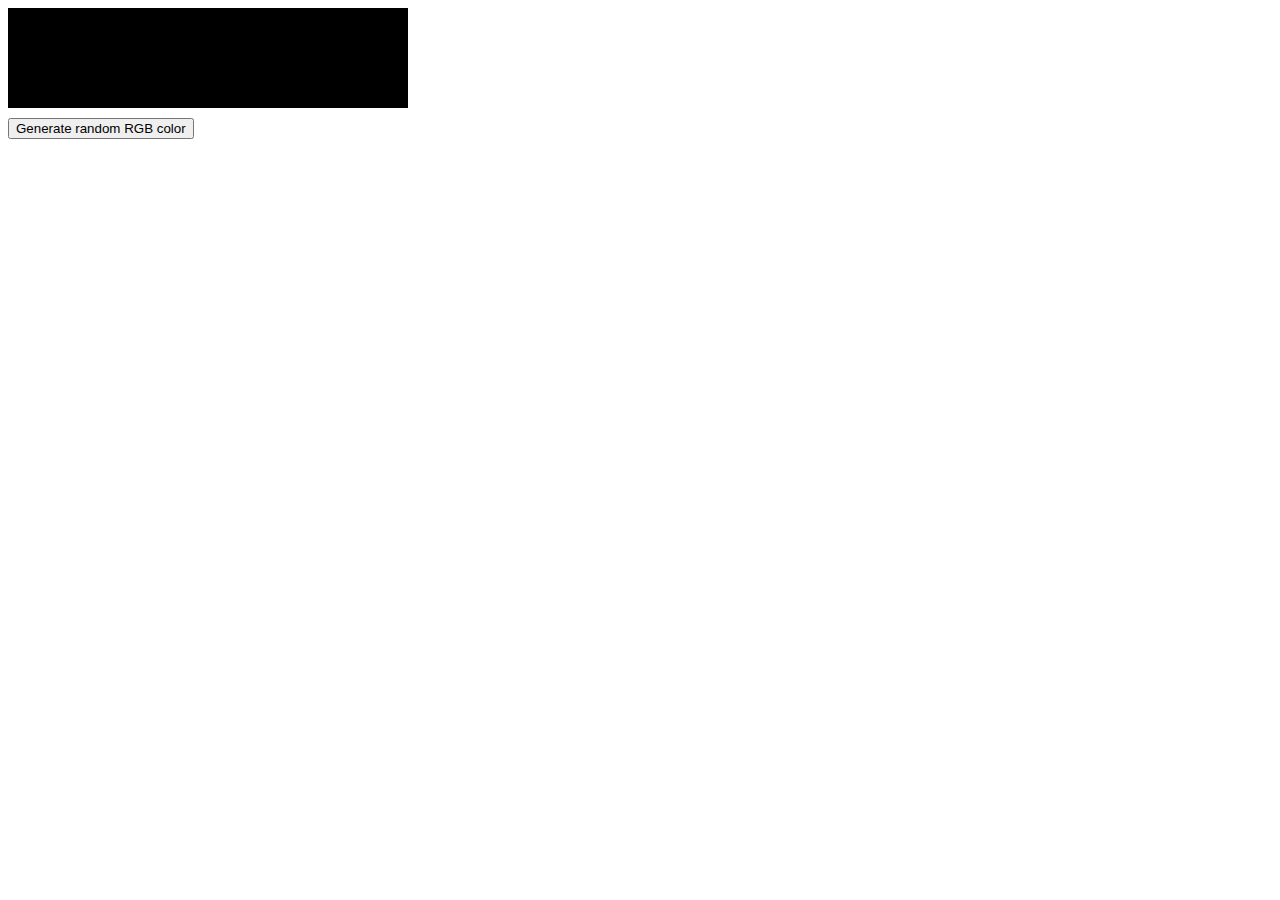
<file: index.html>
<!DOCTYPE html>
<html lang="en">
<head>
    <meta charset="UTF-8">
    <meta name="viewport" content="width=device-width, initial-scale=1.0">
    <link rel="stylesheet" href="./index.css">
    <title>random rgb</title>
</head>
<body>
    <div id="rgb"></div>

    <button onclick="rgb()">Generate random RGB color</button>
    <p id="text"></p>
    

    <script src="./index.js"></script>
</body>
</html>
</file>
<file: index.css>
#rgb{
    width: 400px;
    height: 100px;
    background-color: rgb(0, 0, 0);
}

button{
    margin-top: 10px;
}
</file>
